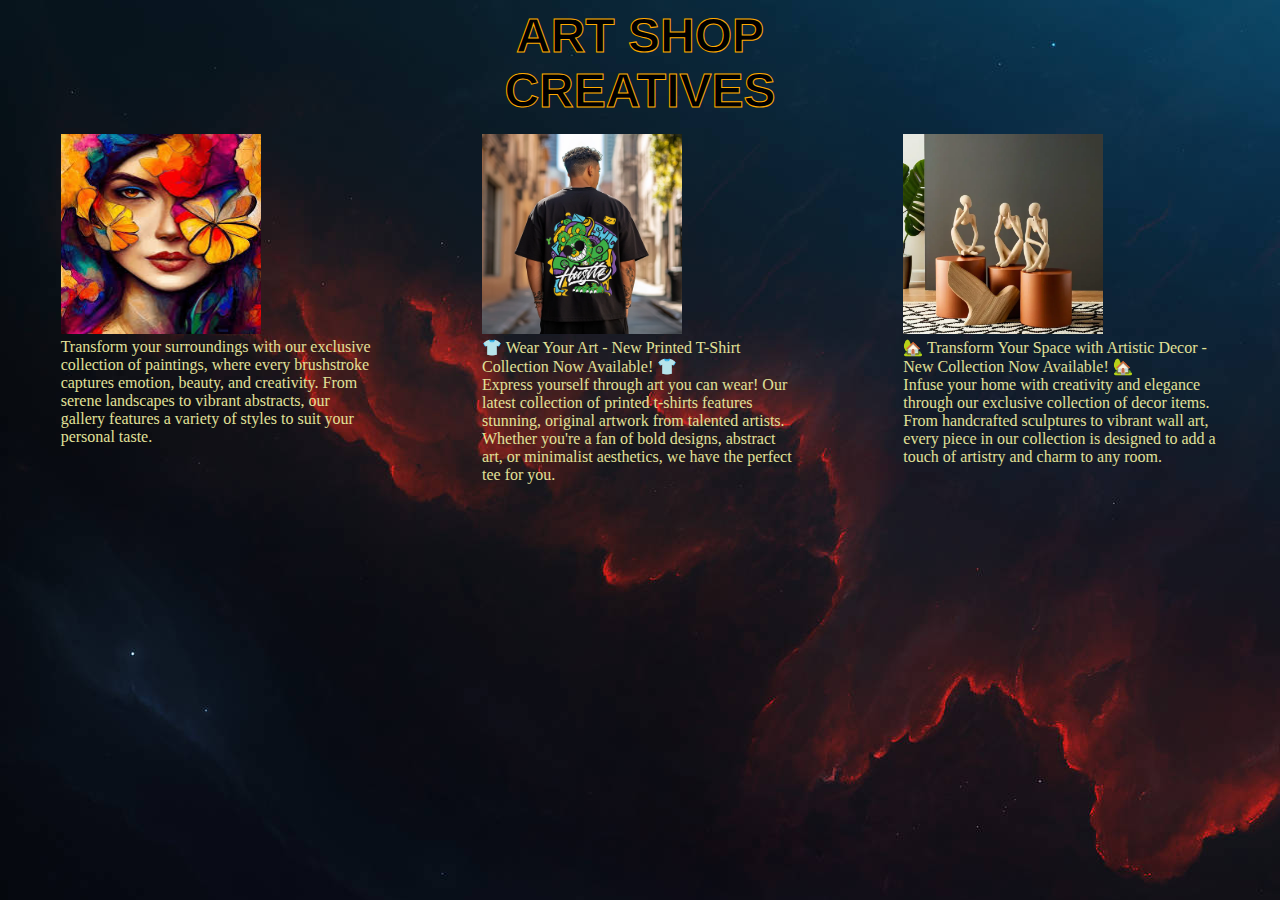
<file: index.html>
<!DOCTYPE html>
<html lang="en">
<head>
    <meta charset="UTF-8">
    <meta name="viewport" content="width=device-width, initial-scale=1.0">
    <title>Document</title>
    <style>
         .icon{
            display: flex;
            width: 100%;
           
            justify-content: space-around;
         }
         body{
            background: url(best.jpg);
         }


         h1{
            color:rgb(210, 210, 144);
            
            -webkit-text-fill-color: black;
        -webkit-background-clip: text;
        -moz-background-clip:text;
        background-clip:text; 
        font-family:Catamaran,'Segoe UI', Tahoma, Geneva, Verdana, sans-serif;
        font-size:3em;
        padding:0;
        margin:0;
        text-align:center;
        -webkit-text-stroke: 1px #ffaa00;
         }
         p{
            display: flex;
            flex-direction: column;
            width: 25%;
            color: rgb(225, 225, 152);
            font-family:cursive;
         }
         .hp{
            font-family: Arial, Helvetica, sans-serif;
            color: yellow;
         }
         @media(max-width:650px){
            .icon{
                flex-direction: column;
                
            }

            p{
                width: 70%;
            }
         }
    </style>
</head>
<body>
    <div class="contain">
        <div class="logo">
            <h1>ART SHOP</h1>
            <h1>CREATIVES</h1>
        </div>
    </div>
    <div class="icon">
        <p><a href="pricing.html" alt="tat"><img src="images (1).jpeg" alt="logo" height="200" width="200"   ></a>

            Transform your surroundings with our exclusive collection of paintings, where every brushstroke captures emotion, beauty, and creativity. From serene landscapes to vibrant abstracts, our gallery features a variety of styles to suit your personal taste.</p>
            
            <p><a href="tattoos.html" alt="tat"><img src="shirti.webp" alt="logo" height="200" width="200" ></a>
            <hp> 👕 Wear Your Art - New Printed T-Shirt Collection Now Available! 👕</hp>

Express yourself through art you can wear! Our latest collection of printed t-shirts features stunning, original artwork from talented artists. Whether you're a fan of bold designs, abstract art, or minimalist aesthetics, we have the perfect tee for you.</p>
            
            <p><a href="decor.html" alt="hd"><img src="home decor.webp" alt="logo"  height="200" width="200" ></a>
            <hp>  🏡 Transform Your Space with Artistic Decor - New Collection Now Available! 🏡</hp>

                Infuse your home with creativity and elegance through our exclusive collection of decor items. From handcrafted sculptures to vibrant wall art, every piece in our collection is designed to add a touch of artistry and charm to any room.</p>
    </div>
</body>
</html>
</file>
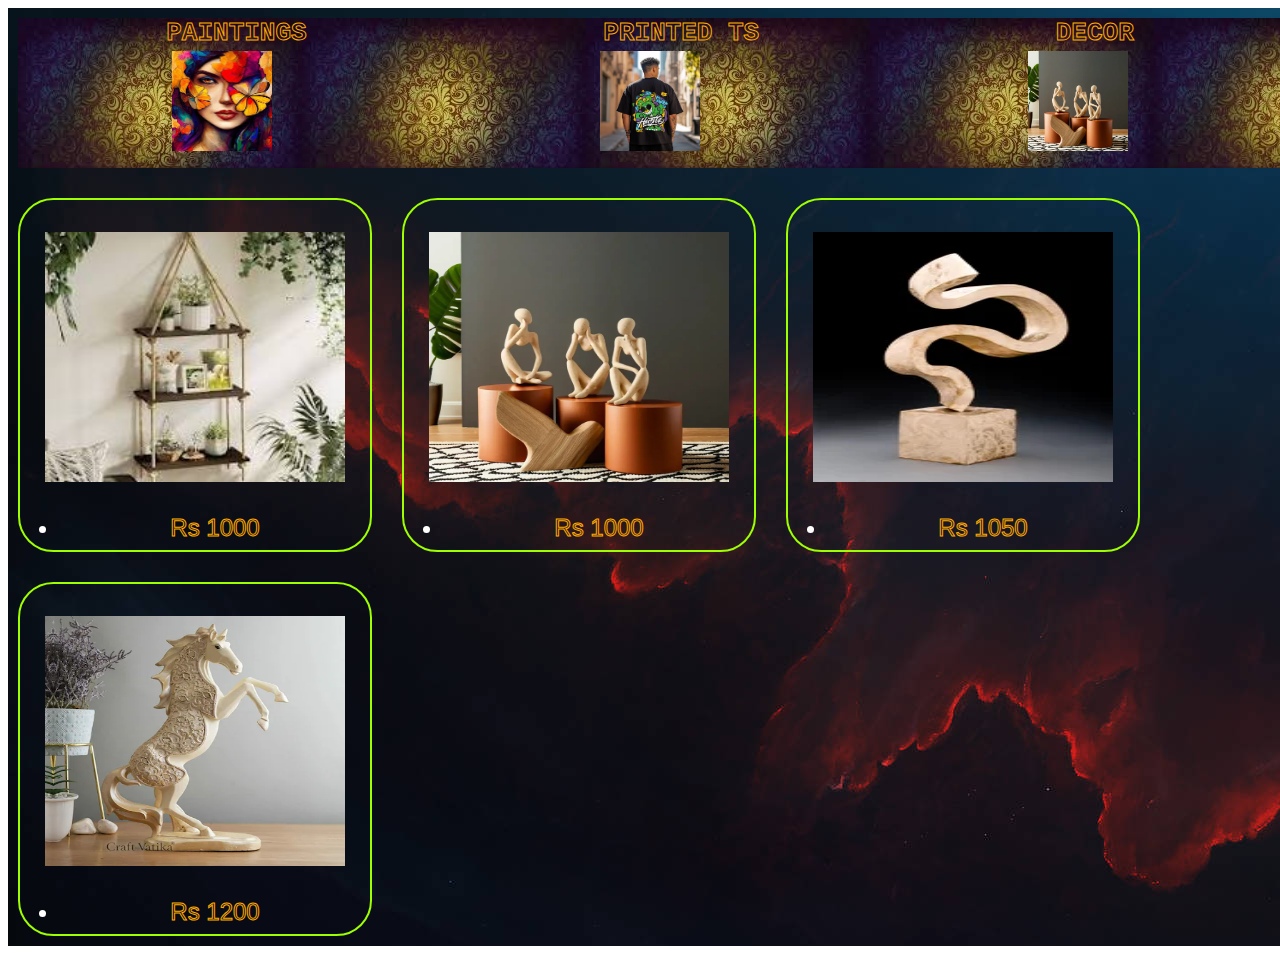
<file: decor.html>
<!DOCTYPE html>
<html lang="en">
<head>
    <link rel="stylesheet" href="decor.css" >
    <meta charset="UTF-8">
    <meta name="viewport" content="width=device-width, initial-scale=1.0">
    <title>Document</title>
</head>
<body>
    <div class="container">
       <div class="bar"><div class ="h"> <h1>PAINTINGS</h1>
        <h1>PRINTED TS</h1>
        <h1>DECOR</h1> </div>
        <div class="image"><p><a href="pricing.html" alt="tat"><img src="images (1).jpeg" alt="logo" height="100" width="100" ></a></p>
            <p><a href="tattoos.html" alt="tat"><img src="shirti.webp" alt="logo" height="100" width="100" ></a></p>
            <p><a href="decor.html" alt="hd"><img src="home decor.webp" alt="logo" height="100" width="100" ></a></p></div></div>
        <div class="plan">
            <div class="price">
                <pre></pre>
                <img src="decor1.jpeg" alt="prod" height="250" width="300" >
            </div>

        <ul class="features">
        <li>Rs 1000</li>
       
        </ul>
            
    </div>

        <div class="plan">
        <div class="price">
             <pre></pre>
            <img src="home decor.webp" alt="prod" height="250" width="300" ></div>

          <ul class="features">
        
           <li>Rs 1000</li>
          </ul>
        </div>
      

     <div class="plan">
     <div class="price">
        <pre></pre>
        <img src="sculpture-art-250x250.webp" alt="prod" height="250" width="300" >
     </div>

         <ul class="features">
         <li>Rs 1050</li>

        </ul>
    
         
         
     </div>

     <div class="plan">
        <div class="price">
            <pre></pre>
            <img src="decor2.webp" alt="prod" height="250" width="300" >
        </div>
   
            <ul class="features">
            <li>Rs 1200</li>
           
           </ul>
       
            
            
        </div>
              
            
        
    </div>
</body>
</html>
</file>
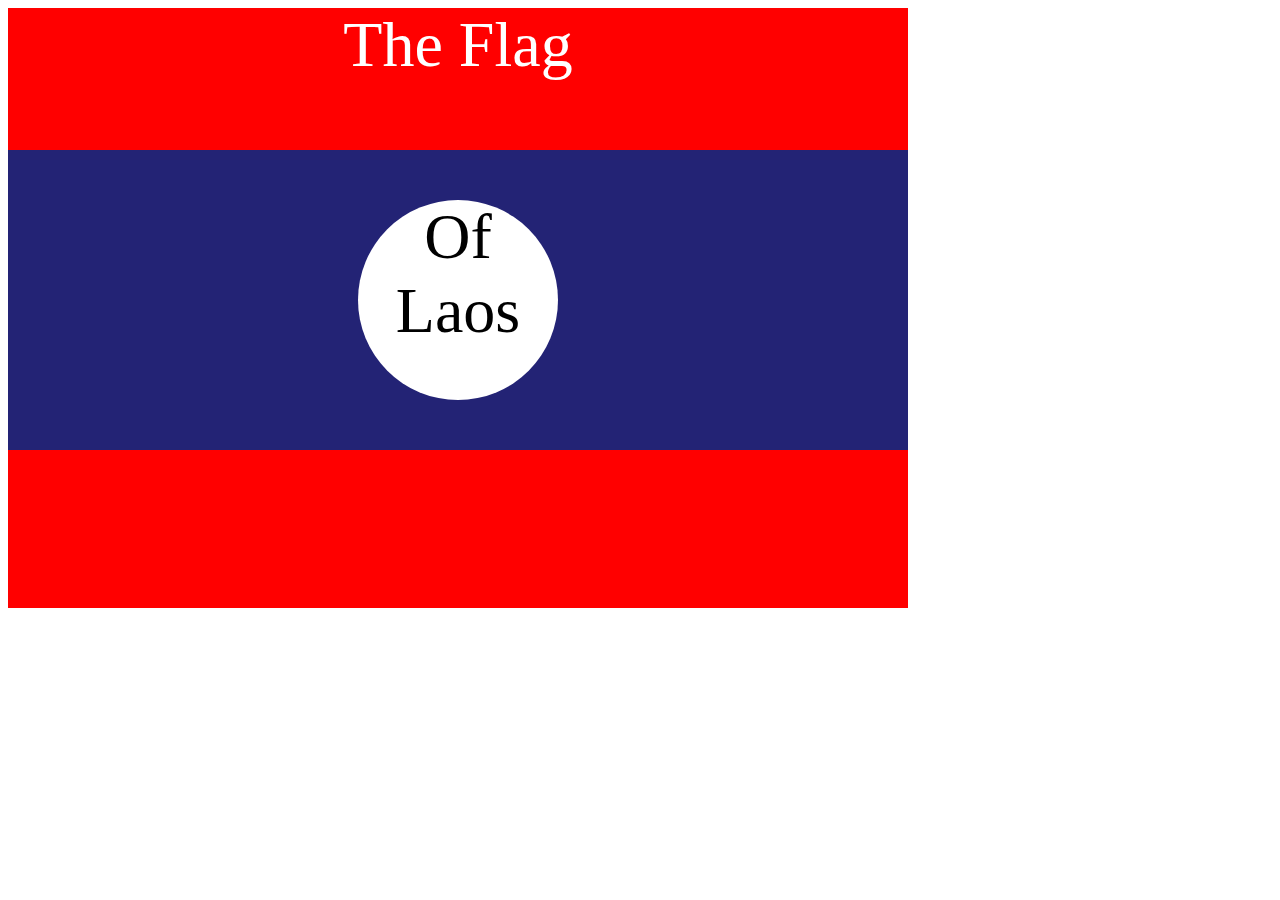
<file: Flag.html>
<!DOCTYPE html>
<html lang="en">
<head>
    <meta charset="UTF-8">
    <meta name="viewport" content="width=device-width, initial-scale=1.0">
    <title>FlagofLaos</title>
    <style>
        .flag{
         width:900px;
         height: 600px;
         background-color: red;
        }

        .flag > div{
            width:900px;
            height: 300px;
            top: 150px;
            background-color: rgb(35, 35, 117);
            position:absolute;
        }

        .flag > div > div{
            width:200px;
            height:200px;
            background-color: white;
            border-radius: 50%;
            position:relative;
            top:50px ;
            left:350px;
        }

        p{
            margin:0;
            font-size: 4rem;
            text-align: center;
            color:white;
        }

        .flag > div > div >p{
            color:black;
        }
    </style>
</head>
<body>
    <div class="flag">
        <p>The Flag</p>
        <div>
            <div>
                <p>Of Laos</p>
            </div>
        </div>
    </div>
</body>
</html>
</file>
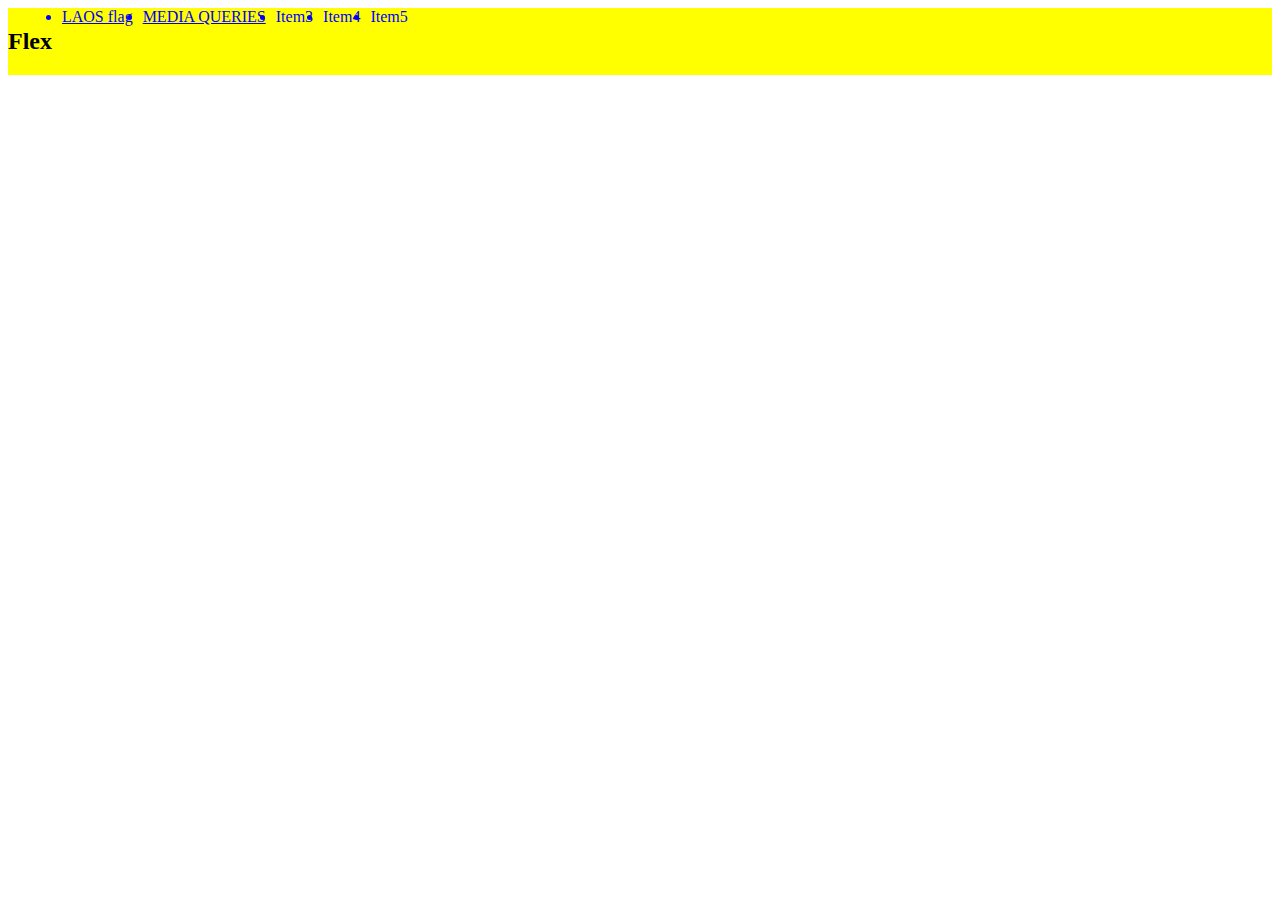
<file: flex.html>
<!DOCTYPE html>
<html lang="en">
<head>
    <link rel="stylesheet" href="style2.css" >
    <meta charset="UTF-8">
    <meta name="viewport" content="width=device-width, initial-scale=1.0">
    <title>Document</title>
</head>
<body>
    <div class="a">
        <h2>Flex</h2>
        
            <li><a href=Flag.html alt="Flag of Laos">LAOS flag</a></li>
            <li><a href=responsive.html alt="responsive">MEDIA QUERIES</a></li>
            <li>Item3</li>
            <li>Item4</li>
            <li>Item5</li>
      
    </div>
</body>
</html>
</file>
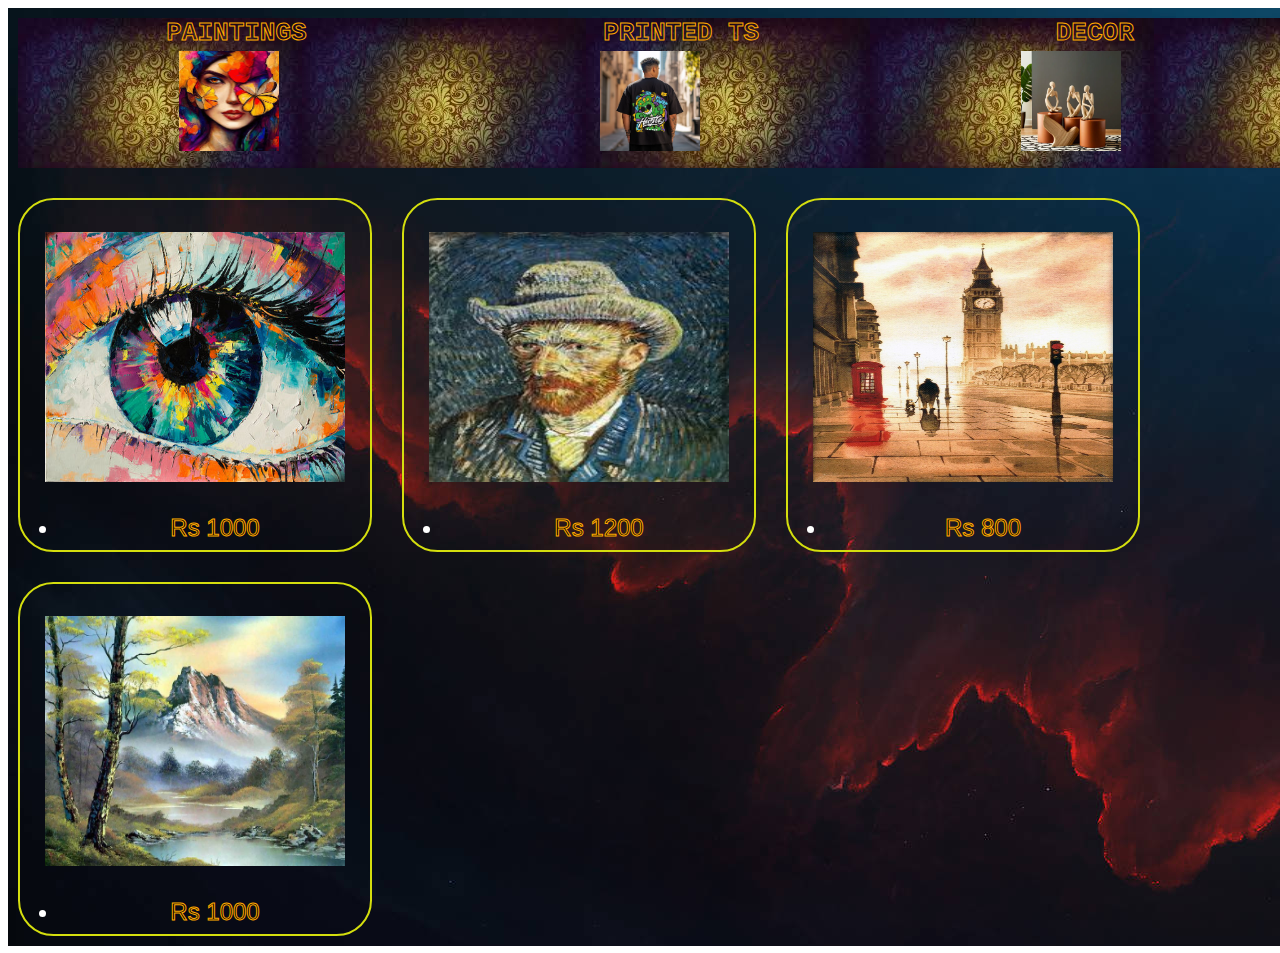
<file: pricing.html>
<!DOCTYPE html>
<html lang="en">
<head>
    <link rel="stylesheet" href="pricing.css" >
    <meta charset="UTF-8">
    <meta name="viewport" content="width=device-width, initial-scale=1.0">
    <title>Document</title>
</head>
<body>
    
    <div class="container">
        <div class="bar"><div class="h"><h1>PAINTINGS</h1>
        <h1>PRINTED TS</h1>
        <h1>DECOR</h1> </div>
        <div class="image">
            
            <p><a href="pricing.html" alt="tat"><img src="images (1).jpeg" alt="logo" height="100" width="100" ></a></p>
            
            <p><a href="tattoos.html" alt="tat"><img src="shirti.webp" alt="logo" height="100" width="100" ></a></p>
            
            <p><a href="decor.html" alt="hd"><img src="home decor.webp" alt="logo" height="100" width="100" ></a></p>
            </div></div>
            
            
        <div class="plan">
            <div class="price">
                <pre></pre>
            <img src="art1.jpg" alt="prod" height="250" width="300" >
           </div>
          <ul class="features">
          <li>Rs 1000</li>
        
          </ul>
            
         </div>

        <div class="plan">
           <div class="price">
            <pre></pre>
            <img src="art2.jpeg" alt="prod" height="250" width="300" ></div>
        
          <ul class="features">
          <li>Rs 1200</li>
            
          </ul>
        </div>
      

     <div class="plan">
     <div class="price">
        <pre></pre>
        <img src="art3.jpg" alt="prod" height="250" width="300" ></div>

         <ul class="features">
         <li>Rs 800</li>
        
        </ul>
    
         
         
     </div>

     <div class="plan">
        <div class="price"> 
            <pre></pre>
              <img src="art4.jpg" alt="prod" height="250" width="300" ></div>
   
            <ul class="features">
            <li>Rs 1000</li>
          
           </ul>
       
            
            
        </div>
              
            
        
    </div>
</body>
</html>
</file>
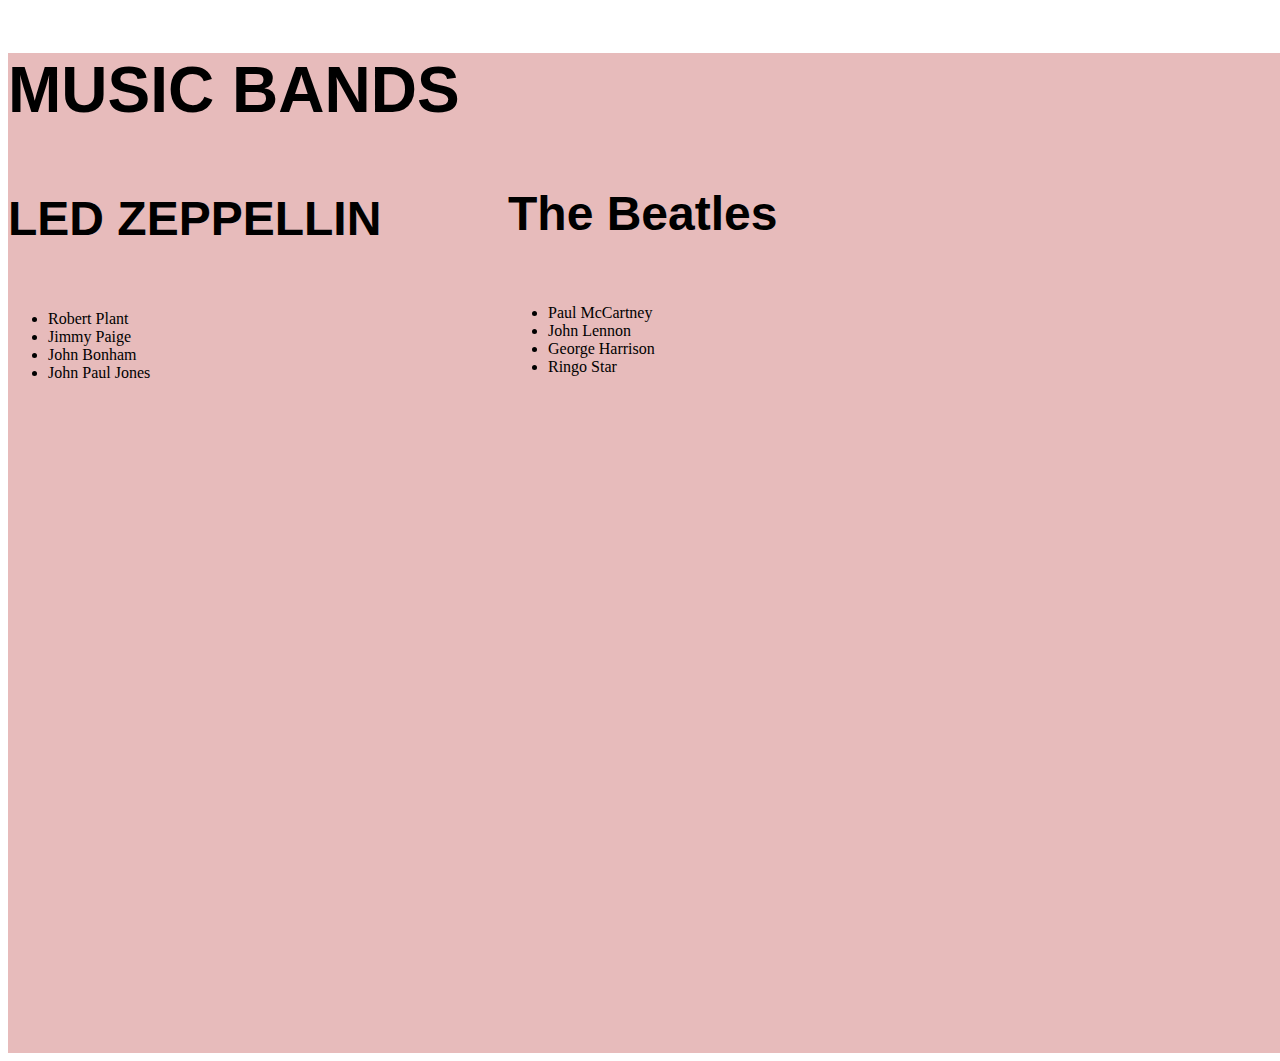
<file: responsive.html>
<!DOCTYPE html>
<html lang="en">
<head>
    <link rel="stylesheet" href="styles.css">
    <meta charset="UTF-8">
    <meta name="viewport" content="width=device-width, initial-scale=1.0">
    <title>Document</title>
</head>
<body>
    
    <div class="b" >
        <h2>MUSIC BANDS</h2>
        <div class="c">
            <h4>LED ZEPPELLIN</h4>
            <ul>
                <li>Robert Plant</li>
                <li>Jimmy Paige</li>
                <li>John Bonham</li>
                <li>John Paul Jones</li>
            </ul>
        </div>
        <div class="d">
            <h4>The Beatles</h4>
             <ul>
                <li>Paul McCartney</li>
                <li>John Lennon</li>
                <li>George Harrison</li>
                <li>Ringo Star</li>
             </ul>
        </div>
    </div>
</body>
</html>
</file>
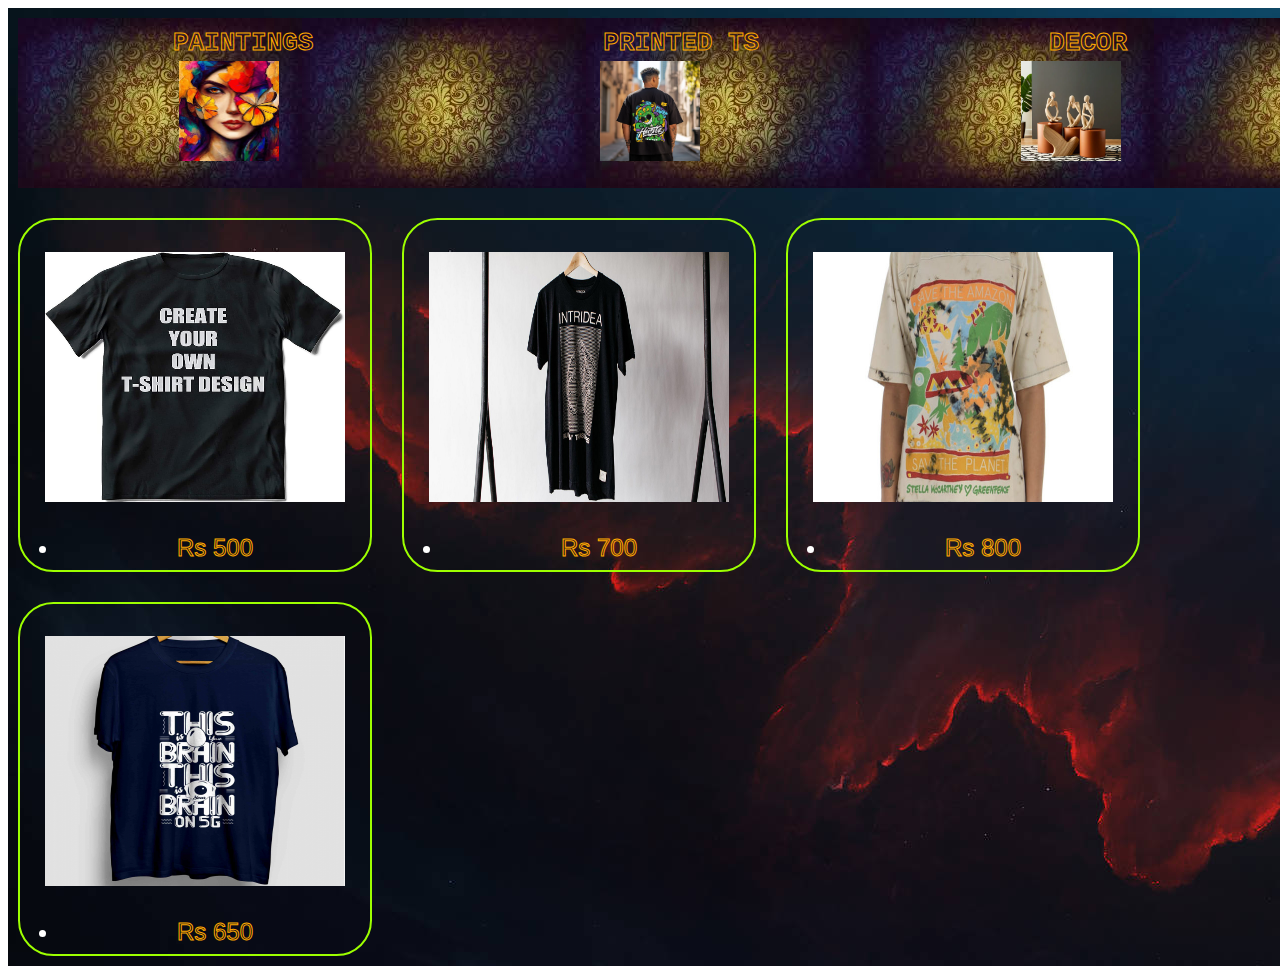
<file: tattoos.html>
<!DOCTYPE html>
<html lang="en">
<head>
    <link rel="stylesheet" href="tat.css">
    <meta charset="UTF-8">
    <meta name="viewport" content="device-width" initial-scale=1.0">
    <title>Document</title>
</head>
<body>
    <div class="container">
       <div class="bar"><div class="h"> <h1>PAINTINGS</h1>
        <h1>PRINTED TS</h1>
        <h1>DECOR</h1> </div>

        <div class="image">
            <p><a href="pricing.html" alt="art"><img src="images (1).jpeg" alt="logo" height="100" width="100" ></a></p>
            <p><a href="tattoos.html" alt="tat"><img src="shirti.webp" alt="logo" height="100" width="100" ></a></p>
            <p><a href="decor.html" alt ="hd"><img src="home decor.webp" alt="logo" height="100" width="100" ></a></p></div>
       </div>
        <div class="plan">
            <div class="price">
                <pre></pre>
                <img src="t1.jpg" alt="item" height="250" width="300">
            </div>

        <ul class="features">
        <li>Rs 500</li>
       
        </ul>
            
    </div>

        <div class="plan">
        <div class="price">
            <pre></pre>
                <img src="t2.jpg" alt="item" height="250" width="300">
        </div>

          <ul class="features">
          <li>Rs 700</li>
           
          </ul>
        </div>
      

     <div class="plan">
     <div class="price">
        <pre></pre>
                <img src="t3.jpg" alt="item" height="250" width="300">
     </div>

         <ul class="features">
         <li>Rs 800</li>
     
        </ul>
    
         
         
     </div>

     <div class="plan">
        <div class="price">
            <pre></pre>
                <img src="t4.jpg" alt="item" height="250" width="300">
        </div>
   
            <ul class="features">
            <li>Rs 650</li>
          
           </ul>
       
            
            
        </div>
              
            
        
    </div>
</body>
</html>
</file>
<file: decor.css>
.container
{   gap: 30px;
    background: url(best.jpg);
    background: contain;
    background-repeat: repeat;
    padding: 10px;
    display: inline-flex;
    flex-wrap: wrap;
    width: 100%;
    height:100%;
    height:min-content;
    
}
.image{
    display: flex;
    justify-content: space-around;
    width: 100%;
    
    border-radius: 50%;
    column-gap: 20px;
    border-radius: 50%;
    font-family: monospace;
   
}
.h{ display: flex;
    justify-content: space-around;
    width: 100%;
    top: 100px;
 
 height: 20px;
 
 
 }
 .bar{
    width: 100%;
    border: yellow;
    background: url(scul.jpeg);
 }
h1{ 
    
    column-gap: 10px;
    color: yellow;
    font-family: monospace;
    -webkit-text-fill-color: transparent;
    -webkit-background-clip: text;
    -moz-background-clip:text;
    background-clip:text; 
   
   
    padding:0;
    margin:0;
    text-align:right;
    -webkit-text-stroke: 1px #ffaa00;
}
.plan{
    height: 350px;
    width:350px;
    top: 20px;
    border: 2px solid rgb(157, 255, 0);
    border-radius: 10%;
        background: url(//www.textures4photoshop.com/tex/thumbs/lava-magma-seamless-texture-free-download-70.jpg) no-repeat center center;
        background-size: cover;
        color: #fff;
        -webkit-text-fill-color: transparent;
        -webkit-background-clip: text;
        -moz-background-clip:text;
        background-clip:text; 
        font-family:Catamaran,'Segoe UI', Tahoma, Geneva, Verdana, sans-serif;
        font-size:3em;
        padding:0;
        margin:0;
        text-align:center;
        -webkit-text-stroke: 1px #ffaa00;
       

}

.price{
    font-size: 2rem;
    font-family: cursive;
}

.features{
    font-size: 1.5rem;
    font-family: sans-serif;
}



@media(max-width:800px)
{
    .image{
        display: flex;
        flex-direction: row;
        gap: 100px;
      }
    .h{ gap: 54px;
        flex-direction: row;
    }
    
      .container{
        display:flex;
        flex-direction: column;
        background-repeat: repeat-y;
      }
}
</file>
<file: style2.css>
.a{ 
    display:flex;
    background-color: yellow;
    gap: 10px;
}
li{
    color: blue;
}
</file>
<file: pricing.css>
.container
{  background-color: maroon;
    gap: 30px;
    background: url(best.jpg);
    background: contain;
    background-repeat: repeat-y;
    padding: 10px;
    display: inline-flex;
    flex-wrap: wrap;
    width: 100%;
    height:100%;
    height:min-content;
    
    font-family:Verdana, Geneva, Tahoma, sans-serif;
    color: rgb(21, 19, 18);
    border: 1px rgb(200, 205, 214);
  
    
    
  

}
.image{
    display: flex;
    justify-content: space-around;
    width: 100%;
    
    border-radius: 50%;
    
    border-radius: 50%;
    font-family: monospace;
   
}
.h{ display: flex;
    justify-content: space-around;
    width: 100%;
    top: 100px;
 
 height: 20px;
 
 
 }
 .bar{
    width: 100%;
    border: yellow;
    background: url(scul.jpeg);
 }
h1{
    column-gap: 10px;
    color: yellow;
    font-family: monospace;
    -webkit-text-fill-color: transparent;
    -webkit-background-clip: text;
    -moz-background-clip:text;
    background-clip:text; 
   
   
    padding:0;
    margin:0;
    text-align:right;
    -webkit-text-stroke: 1px #ffaa00;
}
.plan{
    height: 350px;
    width:350px;
    top: 20px;
    border: 2px solid rgb(212, 222, 14);
    border-radius: 10%;
        background: url(//www.textures4photoshop.com/tex/thumbs/lava-magma-seamless-texture-free-download-70.jpg) no-repeat center center;
        background-size: cover;
        color: #fff;
        -webkit-text-fill-color: black;
        -webkit-background-clip: text;
        -moz-background-clip:text;
        background-clip:text; 
        font-family:Catamaran,'Segoe UI', Tahoma, Geneva, Verdana, sans-serif;
        font-size:3em;
        padding:0;
        margin:0;
        text-align:center;
        -webkit-text-stroke: 1px #ffaa00;
       

}

.price{
    top: 250px;
    left: 100px;
    font-size: 2rem;
    font-family: cursive;
}

.features{
    font-size: 1.5rem;
    font-family: sans-serif;
}


@media(max-width:800px)
{
    .image{
        display: flex;
        flex-direction: row;
        gap: 100px;
      }
    .h{ gap: 54px;
        flex-direction: row;
    }
    
      .container{
        display:flex;
        flex-direction: column;
        background-repeat: repeat-y;
      }
}
</file>
<file: styles.css>
.b{
    background-color:rgb(231, 187, 187);
    height: 1000px;
    width: 2000px;
}

.d{
    left: 500px;
    height: 113px;
    width:700px;
    position:relative;
    bottom:260px;

}

h2{
    font-size: 4rem;
    font-family: 'Gill Sans', 'Gill Sans MT', Calibri, 'Trebuchet MS', sans-serif;
    left :100px;
}

h4{
    font-family: 'Gill Sans', 'Gill Sans MT', Calibri, 'Trebuchet MS', sans-serif;
    font-size: 3rem;
}

@media(max-width:600px){
    .b{
        background-color:rgb(231, 187, 187);
        height: 1000px;
        width: 2000px;
    }
    
    .d{
        left: 500px;
        height: 113px;
        width:700px;
        position:static;
        bottom:260px;
    
    }
    
    h2{
        font-size: 4rem;
        font-family: 'Gill Sans', 'Gill Sans MT', Calibri, 'Trebuchet MS', sans-serif;
        left :100px;
    }
    
    h4{
        font-family: 'Gill Sans', 'Gill Sans MT', Calibri, 'Trebuchet MS', sans-serif;
        font-size: 3rem;
    }
}
</file>
<file: tat.css>
.container
{   gap: 30px;
    background: url(best.jpg);
    background: contain;
    background-repeat: repeat;
    padding: 10px;
    display: inline-flex;
    flex-wrap: wrap;
    width: 100%;
    height:100%;
    height:min-content;
    
}
.image{
  display: flex;
  justify-content: space-around;
  width: 100%;
  
  border-radius: 50%;
  column-gap: 20px;
  border-radius: 50%;
  font-family: monospace;
 
}
.h{ display: flex;
  justify-content: space-around;
  width: 100%;
  top: 100px;

height: 20px;


}
h1{
  column-gap: 10px;
  color: yellow;
  font-family: monospace;
  -webkit-text-fill-color: transparent;
  -webkit-background-clip: text;
  -moz-background-clip:text;
  background-clip:text; 
 
 
  padding:0;
  margin:0;
  text-align:right;
  -webkit-text-stroke: 1px #ffaa00;
}
.plan{
    height: 350px;
    width:350px;
    top: 20px;
    border: 2px solid rgb(157, 255, 0);
    border-radius: 10%;
        background: url(//www.textures4photoshop.com/tex/thumbs/lava-magma-seamless-texture-free-download-70.jpg) no-repeat center center;
        background-size: cover;
        color: #fff;
        -webkit-text-fill-color: transparent;
        -webkit-background-clip: text;
        -moz-background-clip:text;
        background-clip:text; 
        font-family:Catamaran,'Segoe UI', Tahoma, Geneva, Verdana, sans-serif;
        font-size:3em;
        padding:0;
        margin:0;
        text-align:center;
        -webkit-text-stroke: 1px #ffaa00;
       

}
.bar{
  width: 100%;
  border: 1px yellow;
  padding: 10px;
  background: url(scul.jpeg);
}

.price{
    font-size: 2rem;
    font-family: cursive;
}

.features{
    font-size: 1.5rem;
    font-family: sans-serif;
}



@media(max-width:800px)
{
  .image{
    display: flex;
    flex-direction: row;
    gap: 100px;
  }
.h{ gap: 54px;
    flex-direction: row;
}

  .container{
    display:flex;
    flex-direction: column;
    background-repeat: repeat-y;
  }
}
</file>
